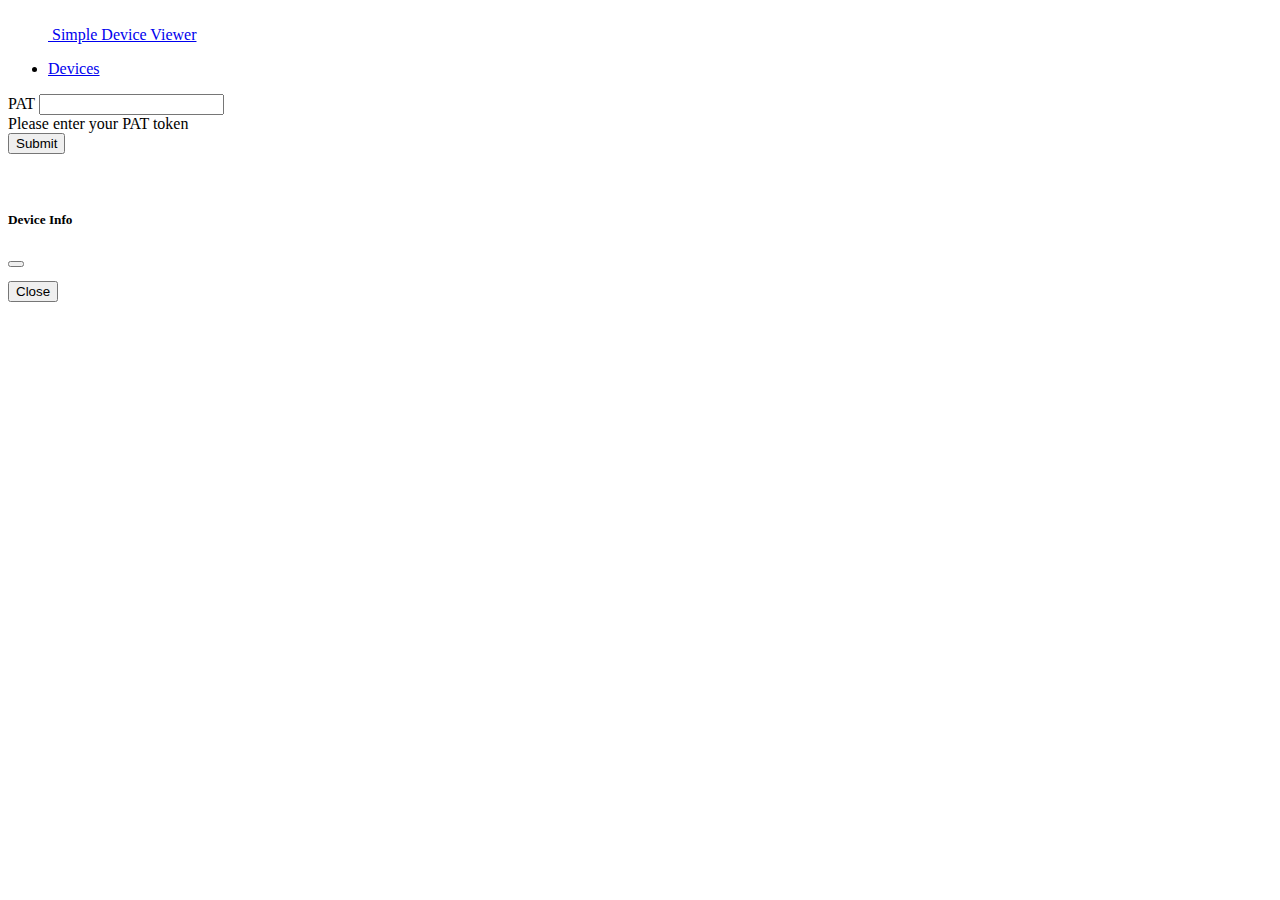
<file: st/index.html>
<!doctype html>
<html lang="en">
  <head>
    <meta charset="utf-8">
    <meta name="viewport" content="width=device-width, initial-scale=1">
    <title>ST Device Info Viewer</title>
    <link href="https://cdn.jsdelivr.net/npm/bootstrap@5.2.1/dist/css/bootstrap.min.css" rel="stylesheet" integrity="sha384-iYQeCzEYFbKjA/T2uDLTpkwGzCiq6soy8tYaI1GyVh/UjpbCx/TYkiZhlZB6+fzT" crossorigin="anonymous">
    <script src="https://cdn.jsdelivr.net/npm/@popperjs/core@2.11.6/dist/umd/popper.min.js" integrity="sha384-oBqDVmMz9ATKxIep9tiCxS/Z9fNfEXiDAYTujMAeBAsjFuCZSmKbSSUnQlmh/jp3" crossorigin="anonymous"></script>
    <script src="https://cdn.jsdelivr.net/npm/bootstrap@5.2.1/dist/js/bootstrap.min.js" integrity="sha384-7VPbUDkoPSGFnVtYi0QogXtr74QeVeeIs99Qfg5YCF+TidwNdjvaKZX19NZ/e6oz" crossorigin="anonymous"></script>
    <script src="json-viewer.js"></script>

    <link rel="stylesheet" href="json-viewer.css">
    </head>
  <body>
    <main>
        <div class="container">
            <header class="d-flex flex-wrap justify-content-center py-3 mb-4 border-bottom">
            <a href="/" class="d-flex align-items-center mb-3 mb-md-0 me-md-auto text-dark text-decoration-none">
                <svg class="bi me-2" width="40" height="32"><use xlink:href="#bootstrap"></use></svg>
                <span class="fs-4">Simple Device Viewer</span>
            </a>
            <ul class="nav nav-pills">
                <li class="nav-item"><a href="#" class="nav-link active" aria-current="page">Devices</a></li>
            </ul>
            </header>
        </div>
        <div id="auth" class="container">
            <form id="authform">
                <div class="mb-3">
                  <label for="patToken" class="form-label">PAT</label>
                  <input type="password" class="form-control" id="patToken" aria-describedby="patTokenHelp">
                  <div id="patTokenHelp" class="form-text">Please enter your PAT token</div>
                </div>
                <button type="submit" class="btn btn-primary">Submit</button>
            </form>
        </div>
        <BR>
        <BR>
        <div id="devices" class="container">
        </div>
    </main>
    <div class="modal fade" id="deviceInfoModal" tabindex="-1" aria-labelledby="exampleModalLabel" aria-hidden="true">
        <div class="modal-dialog">
          <div class="modal-content">
            <div class="modal-header">
              <h5 class="modal-title" id="exampleModalLabel">Device Info</h5>
              <button type="button" class="btn-close" data-bs-dismiss="modal" aria-label="Close"></button>
            </div>
            <div id="deviceInfoModalBody" class="modal-body">
              <div id="json"></div>
              <div style="display:none" id="virtualDeviceForm">
                <label for="roomToAddTo" class="form-label">Room Id</label>
                <input type="text" disabled class="form-control" id="roomToAddTo" aria-describedby="roomToAddTo">
                <div id="roomToAddTo" class="form-text">Please enter your room id</div>
                <label for="newDeviceName" class="form-label">Device Name</label>
                <input type="text" class="form-control" id="newDeviceName" aria-describedby="newDeviceNameDesc">
                <div id="newDeviceNameDesc" class="form-text">Please enter your a name for your new device</div>
                <label for="newDeviceType" class="form-label">Device Type</label>
                <select class="form-control" id="newDeviceType" aria-describedby="newDeviceTypeDesc">
                  <option value="VIRTUAL_SWITCH">Switch</option>
                  <option value="VIRTUAL_DIMMER_SWITCH">Dimmer Switch</option> 
                  <option value="VIRTUAL_BUTTON">Button</option> 
                  <option value="VIRTUAL_CAMERA">Camera</option> 
                  <option value="VIRTUAL_COLOR_BULB">Color Bulb</option> 
                  <option value="VIRTUAL_CONTACT_SENSOR">Contact Sensor</option> 
                  <option value="VIRTUAL_DIMMER">Dimmer (no switch)</option> 
                  <option value="VIRTUAL_GARAGE_DOOR_OPENER">Garage Door Opener</option> 
                  <option value="VIRTUAL_LOCK">Lock</option> 
                  <option value="VIRTUAL_METERED_SWITCH">Metered Switch</option> 
                  <option value="VIRTUAL_MOTION_SENSOR">Motion Sensor</option> 
                  <option value="VIRTUAL_MULTI_SENSOR">Multi-Sensor</option>
                  <option value="VIRTUAL_PRESENCE_SENSOR">Presence Sensor</option> 
                  <option value="VIRTUAL_REFRIGERATOR">Refrigerator</option> 
                  <option value="VIRTUAL_RGBW_BULB">RGBW Bulb</option> 
                  <option value="VIRTUAL_SIREN">Siren</option> 
                  <option value="VIRTUAL_THERMOSTAT">Thermostat</option>  
                </select>
                <div id="newDeviceTypeDesc" class="form-text">Please choose a device type</div>
                <button type="button" id="addDeviceButton" class="btn btn-primary">Add</button>
              </div>
            </div>
            <div class="modal-footer">
              <button type="button" class="btn btn-secondary" data-bs-dismiss="modal">Close</button>
            </div>
          </div>
        </div>
      </div>
    <script src="https://cdn.jsdelivr.net/npm/bootstrap@5.2.1/dist/js/bootstrap.bundle.min.js" integrity="sha384-u1OknCvxWvY5kfmNBILK2hRnQC3Pr17a+RTT6rIHI7NnikvbZlHgTPOOmMi466C8" crossorigin="anonymous"></script>
    <script src="page.js"></script>
    </body>
</html>
</file>
<file: st/json-viewer.css>
.json-viewer {
	color: #000;
	padding-left: 20px;
}

.json-viewer ul {
	list-style-type: none;
	margin: 0;
	margin: 0 0 0 1px;
	border-left: 1px dotted #ccc;
	padding-left: 2em;
}

.json-viewer .hide {
	display: none;
}

.json-viewer ul li .type-string,
.json-viewer ul li .type-date {
	color: #0B7500;
}

.json-viewer ul li .type-boolean {
	color: #1A01CC;
	font-weight: bold;
}

.json-viewer ul li .type-number {
	color: #1A01CC;
}

.json-viewer ul li .type-null {
	color: red;
}

.json-viewer a.list-link {
	color: #000;
	text-decoration: none;
	position: relative;
}

.json-viewer a.list-link:before {
	color: #aaa;
	content: "\25BC";
	position: absolute;
	display: inline-block;
	width: 1em;
	left: -1em;
}

.json-viewer a.list-link.collapsed:before {
	content: "\25B6";
}

.json-viewer a.list-link.empty:before {
	content: "";
}

.json-viewer .items-ph {
	color: #aaa;
	padding: 0 1em;
}

.json-viewer .items-ph:hover {
	text-decoration: underline;
}
</file>
